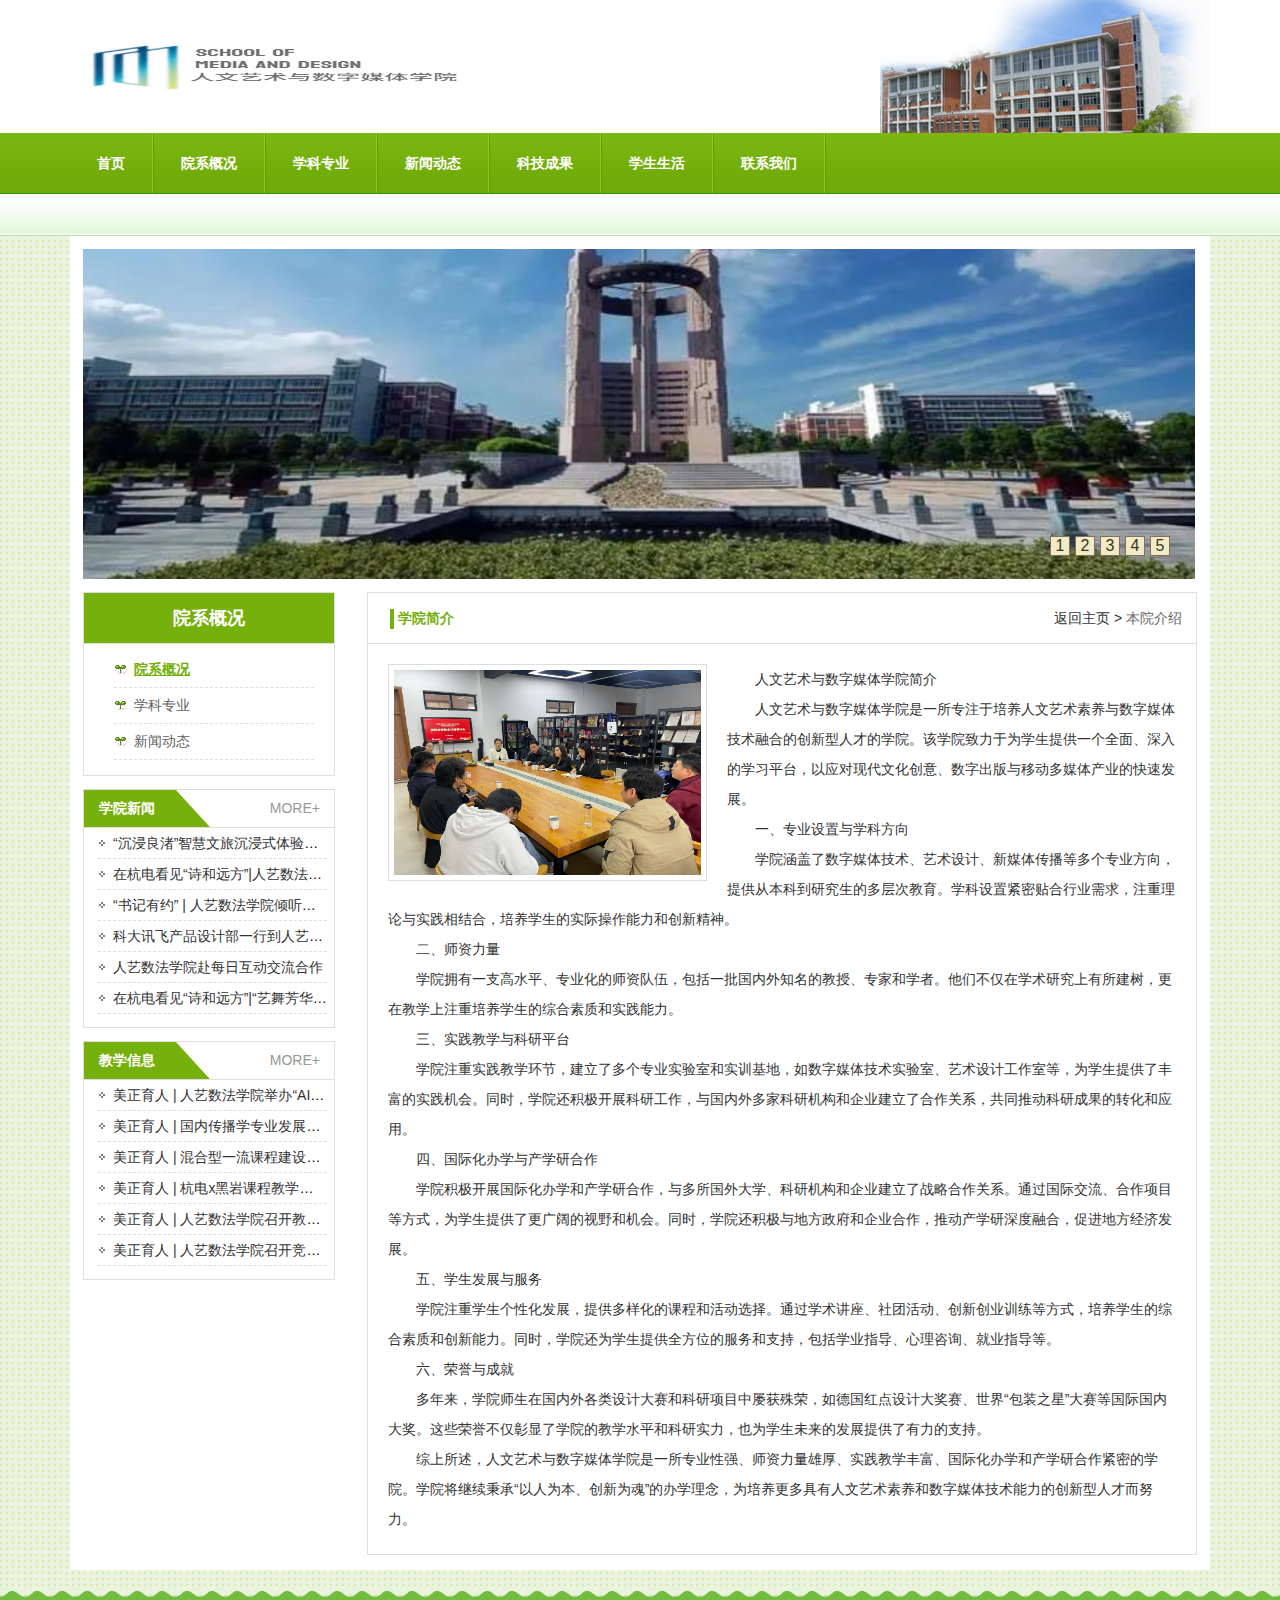
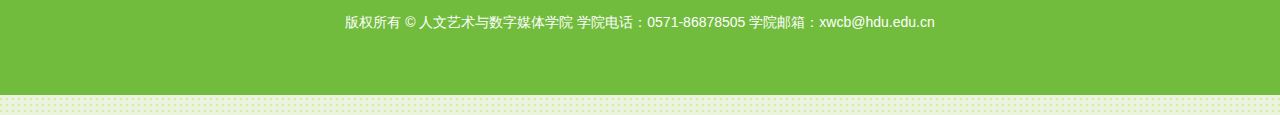
<file: 人艺数法学院/about.html>
<!DOCTYPE html PUBLIC "-//W3C//DTD XHTML 1.0 Transitional//EN" "http://www.w3.org/TR/xhtml1/DTD/xhtml1-transitional.dtd">
<html xmlns="http://www.w3.org/1999/xhtml">
<head>
<meta http-equiv="Content-Type" content="text/html; charset=utf-8" />
<title>人文艺术与数字媒体学院</title>
<link href="css/style.css" rel="stylesheet" type="text/css" />
 
</head>

<body>
<div class="heard">
<div class="top">
	<div class="logo"><img src="img/logo.jpg" width="398" height="86" /></div>
</div>
</div>
<div class="rz_bw_nav001_m">
	<div class="nav">
		<div class="nav_main">
			<ul id="nav_all">
			    <li><a href="index.html">首页</a></li>
                <li class="spale"><img src="img/navbg2.jpg" width="2" height="61" /></li>
				<li><a href="about.html">院系概况</a></li>
				 <li class="spale"><img src="img/navbg2.jpg" width="2" height="61" /></li>
				<li><a href="zhaosheng.html">学科专业</a></li>
                <li class="spale"><img src="img/navbg2.jpg" width="2" height="61" /></li>
				<li><a href="#">新闻动态 </a></li> 
                <li class="spale"><img src="img/navbg2.jpg" width="2" height="61" /></li>
				<li><a href="#">科技成果</a></li>              
                <li class="spale"><img src="img/navbg2.jpg" width="2" height="61" /></li>    
                <li><a href="#">学生生活</a></li>              
                <li class="spale"><img src="img/navbg2.jpg" width="2" height="61" /></li>  
                <li><a href="#">联系我们</a></li>              
                <li class="spale"><img src="img/navbg2.jpg" width="2" height="61" /></li>        
			</ul>
			
		</div>
	</div>
</div>
<div class="wap">
	<div class="banner"><a href="#"><img src="img/a01.jpg" width="1112" height="330" /></a>
    	<ul class="futie">
        	<li><a href="#">1</a></li>
            <li><a href="#">2</a></li>
            <li><a href="#">3</a></li>
            <li><a href="#">4</a></li>
            <li><a href="#">5</a></li>
        </ul>
    </div>
    <div class="main3">
    	<div class="left">
    <div class="a11">
    	<div class="title">院系概况</div>
        <div class="content">
        	<ul>
            	<li><a href="#" style="color:#76b00c; text-decoration:underline; font-weight:bold;">院系概况</a></li>
                <li><a href="#">学科专业</a></li>
                <li><a href="#">新闻动态</a></li>
            </ul>
        </div>
     </div>
     <div class="a12">
		<div class="info">
            <div class="title">学院新闻</div>
            <div class="more"><a href="#">MORE+</a></div>
     </div>
     <div class="content">
        	<ul>
                      <li><a href="#">“沉浸良渚”智慧文旅沉浸式体验技术集成与应用创作营在杭州电子...</a></li>
                      <li><a href="#">在杭电看见“诗和远方”|人艺数法学院“茶话人生 ”第二期——宋韵点茶</a></li>
                      <li><a href="#">“书记有约” | 人艺数法学院倾听师生心声，共话发展愿景</a></li>
                      <li><a href="#">科大讯飞产品设计部一行到人艺数法学院交流访问</a></li>
                      <li><a href="#">人艺数法学院赴每日互动交流合作</a></li>
                      <li><a href="#">在杭电看见“诗和远方”|“艺舞芳华”交谊舞会成功举办</a></li>
          </ul>
        </div>
 </div>
 <div class="a12">
		<div class="info">
            <div class="title">教学信息</div>
            <div class="more"><a href="#">MORE+</a></div>
     </div>
     <div class="content">
        	<ul>
                      <li><a href="#">美正育人 | 人艺数法学院举办“AI工具辅助国际中文数字资源建设”专题讲座</a></li>
                      <li><a href="#">美正育人 | 国内传播学专业发展与建设</a></li>
                      <li><a href="#">美正育人 | 混合型一流课程建设分享</a></li>
                      <li><a href="#">美正育人 | 杭电x黑岩课程教学校企共建研讨会</a></li>
                      <li><a href="#">美正育人 | 人艺数法学院召开教学工作会议</a></li>
                      <li><a href="#">美正育人 | 人艺数法学院召开竞赛工作会议</a></li>
                    
          </ul>
        </div>
 </div>
 </div>
 <div class="right">
 	<div class="b11">
		<div class="info">
        	<div class="title">学院简介</div>
            <div class="more"><a href="#">返回主页 ></a> 本院介绍</div>
        </div>  
        <div class="content">
   	    <img src="img/tp06.jpg" width="307" height="205" />
        <p>人文艺术与数字媒体学院简介</p>
        <p>人文艺术与数字媒体学院是一所专注于培养人文艺术素养与数字媒体技术融合的创新型人才的学院。该学院致力于为学生提供一个全面、深入的学习平台，以应对现代文化创意、数字出版与移动多媒体产业的快速发展。</p>
        <p>一、专业设置与学科方向</p>
        <p>学院涵盖了数字媒体技术、艺术设计、新媒体传播等多个专业方向，提供从本科到研究生的多层次教育。学科设置紧密贴合行业需求，注重理论与实践相结合，培养学生的实际操作能力和创新精神。</p>
        <p>二、师资力量</p>
        <p>学院拥有一支高水平、专业化的师资队伍，包括一批国内外知名的教授、专家和学者。他们不仅在学术研究上有所建树，更在教学上注重培养学生的综合素质和实践能力。</p>
        <p>三、实践教学与科研平台</p>
        <p>学院注重实践教学环节，建立了多个专业实验室和实训基地，如数字媒体技术实验室、艺术设计工作室等，为学生提供了丰富的实践机会。同时，学院还积极开展科研工作，与国内外多家科研机构和企业建立了合作关系，共同推动科研成果的转化和应用。</p>
        <p>四、国际化办学与产学研合作</p>
        <p>学院积极开展国际化办学和产学研合作，与多所国外大学、科研机构和企业建立了战略合作关系。通过国际交流、合作项目等方式，为学生提供了更广阔的视野和机会。同时，学院还积极与地方政府和企业合作，推动产学研深度融合，促进地方经济发展。</p>
        <p>五、学生发展与服务</p>
        <p>学院注重学生个性化发展，提供多样化的课程和活动选择。通过学术讲座、社团活动、创新创业训练等方式，培养学生的综合素质和创新能力。同时，学院还为学生提供全方位的服务和支持，包括学业指导、心理咨询、就业指导等。</p>
        <p>六、荣誉与成就</p>
        <p>多年来，学院师生在国内外各类设计大赛和科研项目中屡获殊荣，如德国红点设计大奖赛、世界“包装之星”大赛等国际国内大奖。这些荣誉不仅彰显了学院的教学水平和科研实力，也为学生未来的发展提供了有力的支持。</p>
        <p>综上所述，人文艺术与数字媒体学院是一所专业性强、师资力量雄厚、实践教学丰富、国际化办学和产学研合作紧密的学院。学院将继续秉承“以人为本、创新为魂”的办学理念，为培养更多具有人文艺术素养和数字媒体技术能力的创新型人才而努力。</p>
        </div>  	
    </div>
 </div>
 </div>
</div>   
 <div class="bottom">
    版权所有 © 人文艺术与数字媒体学院 学院电话：0571-86878505 学院邮箱：xwcb@hdu.edu.cn</div>

</body>
</html>
</file>
<file: 人艺数法学院/css/style.css>
@charset "utf-8";
body{ padding:0px; margin:0px; font-family:Arial, Helvetica, sans-serif; background:url(../img/bg02.jpg);}
img{ border:none;}
ul,li{ list-style:none; padding:0px; margin:0px;}
a{ text-decoration:none;}
p{ padding:0px; margin:0px;}
img{ border:none;}
.heard{ background:#fff; width:100%;}
.top { width:1140px; margin:auto; background:url(../img/bg01.jpg) no-repeat right; height:133px;}
.logo{ padding-top:25px;}
.rz_bw_nav001_m{clear:both;width:100%;height:103px;background:url(../img/navbg1.jpg);}
.nav{font-size:12px;width:1140px;margin:0px auto 0;height:61px;line-height:61px;position:relative;z-index:1;}
.spale{ background:url(../img/navbg2.jpg) no-repeat; width:2px; height:61px;}
.nav a{text-decoration:none;}.
nav_main{height:61px;padding:0 5px;background:#FFF url(../rz_bw_img/rz_bw_nav001-bg.png) repeat-x 0 top;position:relative;}
#nav_all{height:61px;float:left;line-height:61px;position:relative;z-index:222;}
#nav_all li{text-align:center;float:left;}
#nav_all li a{color:#fff;display:inline-block;font-size:14px;font-weight:bold;cursor:pointer;padding:0 27px 0 27px;_padding:0 10px;height:61px;line-height:61px;white-space:nowrap;}
#nav_all li a:hover{ background:url(../img/navbg03.jpg) repeat-x;height:61px;line-height:61px;overflow:hidden; color:#5c6d07;}
#nav_all li ul{display:none;position:absolute;z-index:99;width:990px;left:80px;top:65px;}
#nav_all ul li{background-image:none;line-height:32px;height:32px;padding-top:0px;padding:0;}
#nav_all ul li a{background-image:none;padding:0px 10px;margin:0px;height:32px;line-height:32px;color:#238e02;font-weight:normal;border:none;}
#nav_all ul li a:hover{background-image:none;padding:0px 10px;margin:0px auto;height:30px;line-height:30px;color:#333;border-top:none;}
.wap{width:1140px; margin:auto; background:#FFF; padding-bottom:15px;}
.banner{ width:1140px; background:#fff; margin:auto; position:relative;}
.banner img{ margin:13px}
.futie{ position:absolute; z-index:999; width:130px; height:20px; top:300px; right:30px;}
.futie li{ float:left; background:#f0ebc5; width:18px; height:18px; line-height:18px; text-align:center; margin-right:5px; border:1px solid #846e60;}
.futie li a{ color:#3a3428; display:block;}
.futie li a:hover{background:#d73421; color:#fff;}
.main1{ width:1112px;zoom:1; overflow:hidden; margin:auto;}
.main1 .left{ width:745px; float:left;}
.main1 .right{ width:346px; float:right;}
.a01{ border:1px solid #dedede; width:743px;}
.a01 .info{ background:#76b00c; height:37px; line-height:37px; zoom:1; overflow:hidden;border-bottom:1px solid #dedede;}
.a01 .title{ float:left; font-size:14px; color:#fff; font-weight:bold; padding-left:15px;}
.a01 .more{ font-size:10px; float:right; padding-right:10px;}
.a01 .more a{ color:#fff;}
.a01 .more a:hover{ color:#fef200;}
.a01 .content{ zoom:1; overflow:hidden;width:743px; padding:5px 0px;}
.mnt01{ width:260px; float:left; margin:15px;}
.mnt02{ width:430px; float:right; margin:5px 15px 15px 0px;}
.bt01{ width:430px;}
.w01{ white-space:nowrap;overflow:hidden;text-overflow:ellipsis; width:430px; color:#f46c06; font-size:16px;}
.w01 a{ color:#f46c06;}
.w01 a:hover{ text-decoration:underline;}
.w02{ color:#727272; font-size:12px; white-space:nowrap;overflow:hidden;text-overflow:ellipsis; width:430px;}

 /*news*/
.bt02{ margin-top:15px;}
.news1{ float:left; width:430px;  }
.news1 li{ float:left; width:430px; height:30px; line-height:30px; text-indent:2em; border-bottom:1px dashed #DEDEDE; font-size:12px; background:url(../img/a02.jpg) no-repeat left; white-space:nowrap;overflow:hidden;text-overflow:ellipsis;}
.news1 li a{color:#333;}
.news1 li a:hover{ color:#238e02; text-decoration:underline;}
.news1 li span{ float:right; font-size:11px; color:#969696;} 

.a02{ zoom:1; overflow:hidden;width:745px; margin-top:13px;}
.news2{width:364px;border:1px solid #dedede; float:left;}
.news2 .info{ background:url(../img/a04.jpg) no-repeat left; height:37px; line-height:37px; zoom:1; overflow:hidden;border-bottom:1px solid #dedede;}
.news2 .title{ float:left; font-size:14px; color:#fff; font-weight:bold; padding-left:15px;}
.news2 .more{ font-size:10px; float:right; padding-right:10px;}
.news2 .more a{ color:#989898;}
.news2 .more a:hover{ color:#238e02;}
.bt03{ zoom:1; overflow:hidden; margin-left:10px; padding:6px 0px 13px 0px;}
.ne1{ float:left; width:330px;  }
.ne1 li{ float:left;  height:30px; line-height:30px; border-bottom:1px dashed #DEDEDE; font-size:12px; background:url(../img/a05.jpg) no-repeat left;  padding-left:15px; width:330px;white-space:nowrap;overflow:hidden;text-overflow:ellipsis;}
.ne1 li a{color:#333;}
.ne1 li a:hover{ color:#238e02; text-decoration:underline;}
.ne1 li span{ float:right; font-size:11px; color:#969696;} 


.a03{ border:1px solid #dedede; width:743px; margin-top:13px;}
.a03 .info{ background:url(../img/a04.jpg) no-repeat left; height:37px; line-height:37px; zoom:1; overflow:hidden;border-bottom:1px solid #dedede;}
.a03 .title{ float:left; font-size:14px; color:#fff; font-weight:bold; padding-left:15px;}
.a03 .more{ font-size:10px; float:right; padding-right:10px;}
.a03 .more a{ color:#989898;}
.a03 .more a:hover{ color:#238e02;}
.a03 .content{ zoom:1; overflow:hidden;width:743px; }
.mnt03{ float:left; margin:15px; width:166px;}
.mnt03 img{ width:156px; height:130px; padding:5px; border:1px solid #dddddd;}
.mnt05{ float:left; margin:15px; width:166px;}
.mnt05 img{ width:156px; height:130px; padding:5px; border:1px solid #dddddd;}
.mnt04{ width:520px; float:right; margin:10px 15px 15px 0px;}
.bt04{ width:520px; white-space:nowrap;overflow:hidden;text-overflow:ellipsis; width:430px; color:#76b00c; font-size:16px; text-align:center;}
.bt04 a{ color:#76b00c; font-weight:bold}
.bt04 a:hover{ text-decoration:underline;}
.bt05{ color:#504f4f; font-size:12px; line-height:24px; text-indent:2em; margin-top:13px; height:115px; overflow:hidden;}
.a03 .content1{ zoom:1; overflow:hidden;width:743px; padding:19px 0px 13px 0px;}
.ne2{ width:300px; float:left; margin-left:20px;}
.ne2 li{ float:left; width:300px; height:30px; line-height:30px; border-bottom:1px dashed #DEDEDE; font-size:12px; background:url(../img/a06.jpg) no-repeat left; white-space:nowrap;overflow:hidden;text-overflow:ellipsis; padding-left:15px;}
.ne2 li a{ color:#333;}

.b01{ width:344px; border:1px solid #dedede; }
.b01 .info{ background:url(../img/title1.jpg) no-repeat left; height:37px; line-height:37px; zoom:1; overflow:hidden;border-bottom:1px solid #dedede;}
.b01 .title{ float:left; font-size:14px; color:#76b00c; font-weight:bold; padding-left:20px;}
.b01 .more{ font-size:10px; float:right; padding-right:10px;}
.b01 .more a{ color:#989898;}
.b01 .more a:hover{ color:#238e02;}
.b01 .content{ width:344px; background:#fff; margin:auto; position:relative;}
.b01 .content img{ margin:14px 20px; }
@-moz-document url-prefix(){.b01 .content img{margin:16px 20px;}} 
.futie1{ position:absolute; z-index:999; width:130px; height:20px; top:185px; right:20px;}
.futie1 li{ float:left; background:#f0ebc5; width:18px; height:18px; line-height:18px; text-align:center; margin-right:5px; border:1px solid #846e60;}
.futie1 li a{ color:#3a3428; display:block;}
.futie1 li a:hover{background:#d73421; color:#fff;}

.news3{width:344px;border:1px solid #dedede; float:left; margin-top:13px;}
.news3 .info{ background:url(../img/title1.jpg) no-repeat left; height:37px; line-height:37px; zoom:1; overflow:hidden;border-bottom:1px solid #dedede}
.news3 .title{float:left; font-size:14px; color:#76b00c; font-weight:bold; padding-left:20px;}
.news3 .more{ font-size:10px; float:right; padding-right:10px;}
.news3 .more a{ color:#989898;}
.news3 .more a:hover{ color:#238e02;}
.b02{ padding:8px 0px 8px 6px}
.news3 .content{ zoom:1; overflow:hidden; margin-left:10px; padding:6px 0px 13px 0px;}
@-moz-document url-prefix(){.news3 .content{padding:6px 0px 14px 0px;}} 
.ne7{ float:left; width:305px;  }
.ne7 li{ float:left; width:305px; height:30px; line-height:30px; border-bottom:1px dashed #DEDEDE; font-size:12px; background:url(../img/b02.jpg) no-repeat left; white-space:nowrap;overflow:hidden;text-overflow:ellipsis; padding-left:15px;}
.ne7 li a{color:#333;}
.ne7 li a:hover{ color:#238e02; text-decoration:underline;}
.ne7 li span{ float:right; font-size:11px; color:#969696;} 

.main2{ width:1110px; border:1px solid #dedede; margin:auto; margin-top:11px;}
.main2 .info{ background:url(../img/title1.jpg) no-repeat left; height:37px; line-height:37px; zoom:1; overflow:hidden;border-bottom:1px solid #dedede;}
.main2 .title{ float:left; font-size:14px; color:#76b00c; font-weight:bold; padding-left:20px;}
.main2 .more{ font-size:10px; float:right; padding-right:10px;}
.main2 .more a{ color:#989898;}
.main2 .more a:hover{ color:#238e02;}
.main2 .content{ width:1110px; zoom:1; overflow:hidden; padding-left:11px;}
.main2 .content li{ width:193px; height:150px; padding:3px; border:1px solid #ddd; float:left; margin:18px 8px 18px 8px;}

.bottom{ background:url(../img/bg05.jpg) repeat-x; height:105px; color:#fff; text-align:center; margin-top:20px; font-size:12px; padding-top:20px; line-height:24px;}
.weixin{width:80px; height:100px; font-size:12px; color:#000; text-align:center; position:fixed; top:80px; right:10px;}
.weixin:hover{ color:#f00;}

.futie{ position:absolute; z-index:999; width:130px; height:20px; top:300px; right:30px;}
.futie li{ float:left; background:#f0ebc5; width:18px; height:18px; line-height:18px; text-align:center; margin-right:5px; border:1px solid #846e60;}
.futie li a{ color:#3a3428; display:block;}
.futie li a:hover{background:#d73421; color:#fff;}
.bottom{ background:url(../img/bg05.jpg) repeat-x; height:105px; color:#fff; text-align:center; margin-top:20px; font-size:14px; padding-top:20px; line-height:24px;}

.main3{ width:1114px;zoom:1; overflow:hidden; margin:auto;}
.main3 .left{ width:252px; float:left; }
.main3 .right{ width:830px; float:right; }
.a11{ width:250px; border:1px solid #dedede; padding-bottom:15px;}
.a11 .title{ background:#76b00c; text-align:center; font-size:18px; font-weight:bold; color:#fff; height:50px; line-height:50px; border-bottom:1px solid #dedede;}
.a11 .content{ width:200px; margin-left:30px; padding-top:8px; zoom:1; overflow:hidden;}
.a11 .content li{ float:left; width:180px; height:35px; line-height:35px;  border-bottom:1px dashed #DEDEDE; font-size:14px; background:url(../img/a02.jpg) no-repeat left;  padding-left:20px;}
.a11 .content li a{color:#5f5f5f;}
.a11 .content li a:hover{ color:#238e02; text-decoration:underline;}
.a11 .content li span{ float:right; font-size:11px; color:#969696;} 

.a12{ width:250px;border:1px solid #dedede; float:left; margin-top:13px; padding-bottom:13px;}
.a12 .info{ background:url(../img/a04.jpg) no-repeat left; height:37px; line-height:37px; zoom:1; overflow:hidden;border-bottom:1px solid #dedede;}
.a12 .title{ float:left; font-size:14px; color:#fff; font-weight:bold; padding-left:15px;}
.a12 .more{ font-size:14px; float:right; padding-right:14px;}
.a12 .more a{ color:#989898;}
.a12 .more a:hover{ color:#238e02;}
.a12 .content{ width:240px; padding-left:14px;}
.a12 li{ float:left;  height:30px; line-height:30px; border-bottom:1px dashed #DEDEDE; font-size:14px; background:url(../img/a05.jpg) no-repeat left;  padding-left:15px; width:214px;white-space:nowrap;overflow:hidden;text-overflow:ellipsis;}
.a12 li a{color:#333;}
.a12 li a:hover{ color:#238e02; text-decoration:underline;} 

.b11{ width:828px; border:1px solid #dedede;}
.b11 .info{ background:url(../img/title1.jpg) no-repeat 14px; height:50px; line-height:50px; zoom:1; overflow:hidden;border-bottom:1px solid #dedede;}
.b11 .title{ float:left; font-size:14px; color:#76b00c; font-weight:bold; padding-left:30px;}
.b11 .more{ font-size:14px; float:right; padding-right:14px; color:#666;}
.b11 .more a{ color:#333;}
.b11 .more a:hover{ color:#238e02;}
.b11 .content img{ padding:5px;  border:1px solid #dddddd; margin:0px 20px 20px 0px; float:left;}
.b11 .content{ color:#333; line-height:30px; padding:20px; font-size:14px;}
.b11 .content p{ text-indent:2em;}

.b11 .content1{ width:828px; zoom:1; overflow:hidden; padding:14px 0px 13px 14px;}
.newst{ float:left; width:790px;}
.newst li{ float:left; width:790px; height:40px; line-height:40px;background:url(../img/b02.jpg) no-repeat 5px 15px; text-indent:2em; border-bottom:1px dashed #DEDEDE; font-size:14px;}
.newst li a{color:#333;}
.newst li a:hover{ color:#76b00c;}
.newst li span{ float:right; font-size:14px; color:#666;} 
/*fenye*/
.apage { height:25px; line-height:25px;padding:0 5px; margin-top:14px; text-align:center; font-size:14px; color:#333; width:720px; float:left;}
.apage a { border:1px solid #d4e3e9; padding:0 5px;  margin-right:5px; text-decoration:none; color:#333;}
.apage a:hover, .apage .cur { border:1px solid #0093dd;background-color:#0570A7; color:#fff; text-decoration:none;}

/*=========pagenav=========*/
.pagenav{ float:left; width:720px; margin:14px 0 0 14px; display:inline;}
.pagenav .s{ font-size:14px; color:#333; line-height:20px; width:350px; float:left; text-align:left;overflow: hidden;white-space: nowrap;text-overflow: ellipsis;}
.pagenav .x{ font-size:14px; color:#333; line-height:20px; width:350px; float:left; margin-left:5px; display:inline; text-align:right;overflow: hidden;white-space: nowrap;text-overflow: ellipsis;}
.pagenav  dd a{ color:#666;}
.pagenav  dd a:hover{ color:#0093dd; text-decoration:underline;}
</file>
